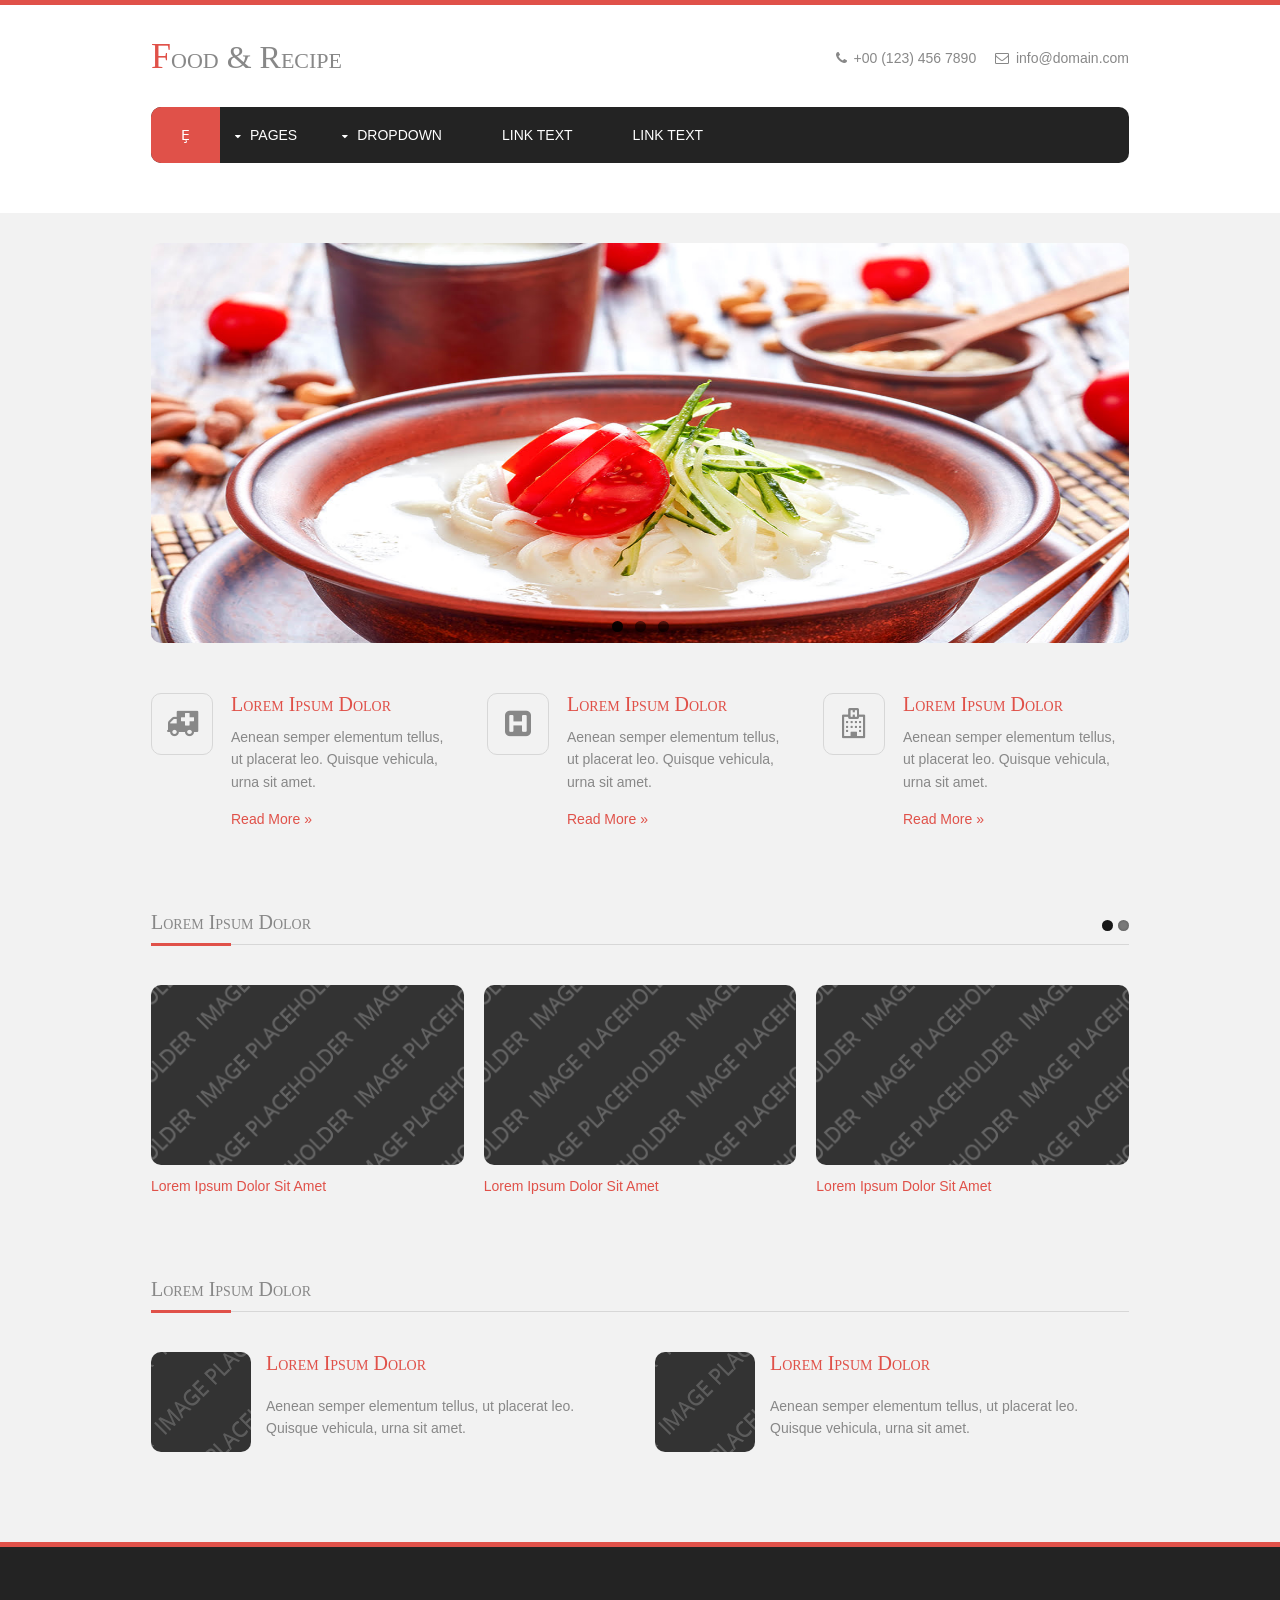
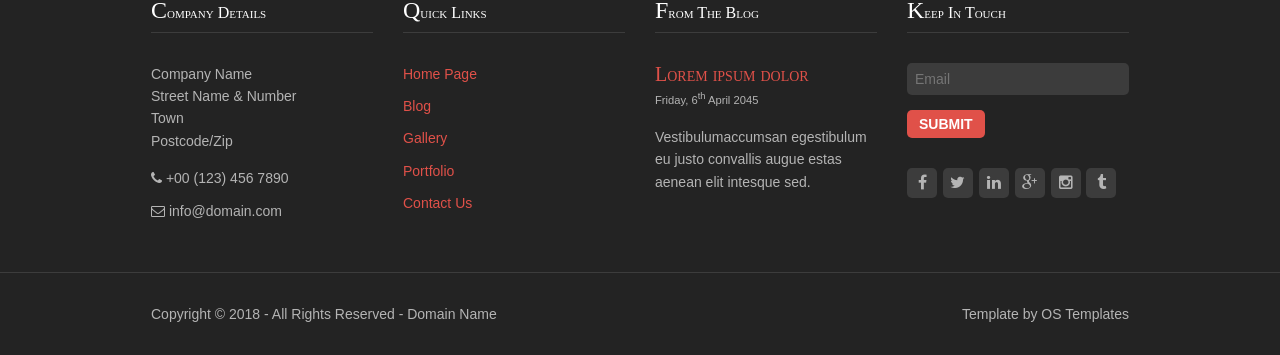
<file: JSPBasicProject_6/src/main/webapp/gravity/index.html>
<!DOCTYPE html>
<!--
Template Name: Gravity
Author: <a href="https://www.os-templates.com/">OS Templates</a>
Author URI: https://www.os-templates.com/
Licence: Free to use under our free template licence terms
Licence URI: https://www.os-templates.com/template-terms
-->
<html>
<head>
<title>Gravity</title>
<meta charset="utf-8">
<meta name="viewport" content="width=device-width, initial-scale=1.0, maximum-scale=1.0, user-scalable=no">
<link href="layout/styles/layout.css" rel="stylesheet" type="text/css" media="all">
</head>
<body id="top">
<!-- ################################################################################################ --> 
<!-- ################################################################################################ --> 
<!-- ################################################################################################ -->
<div class="wrapper row1">
  <header id="header" class="clear"> 
    <!-- ################################################################################################ -->
    <div id="logo" class="fl_left">
      <h1><a href="index.html">Food & Recipe</a></h1>
    </div>
    <div class="fl_right">
      <ul class="inline">
        <li><i class="fa fa-phone"></i> +00 (123) 456 7890</li>
        <li><i class="fa fa-envelope-o"></i> info@domain.com</li>
      </ul>
    </div>
    <!-- ################################################################################################ --> 
  </header>
</div>
<!-- ################################################################################################ --> 
<!-- ################################################################################################ --> 
<!-- ################################################################################################ -->
<div class="wrapper row2">
  <nav id="mainav" class="clear"> 
    <!-- ################################################################################################ -->
    <ul class="clear">
      <li class="active"><a href="index.html">Ȩ</a></li>
      <li><a class="drop" href="#">Pages</a>
        <ul>
          <li><a href="pages/gallery.html">Gallery</a></li>
          <li><a href="pages/full-width.html">Full Width</a></li>
          <li><a href="pages/sidebar-left.html">Sidebar Left</a></li>
          <li><a href="pages/sidebar-right.html">Sidebar Right</a></li>
          <li><a href="pages/basic-grid.html">Basic Grid</a></li>
        </ul>
      </li>
      <li><a class="drop" href="#">Dropdown</a>
        <ul>
          <li><a href="#">Level 2</a></li>
          <li><a class="drop" href="#">Level 2 + Drop</a>
            <ul>
              <li><a href="#">Level 3</a></li>
              <li><a href="#">Level 3</a></li>
            </ul>
          </li>
        </ul>
      </li>
      <li><a href="#">Link Text</a></li>
      <li><a href="#">Link Text</a></li>
    </ul>
    <!-- ################################################################################################ --> 
  </nav>
</div>
<!-- ################################################################################################ --> 
<!-- ################################################################################################ --> 
<!-- ################################################################################################ -->
<div class="wrapper row3">
  <div id="slider" class="clear"> 
    <!-- ################################################################################################ -->
    <div class="flexslider basicslider">
      <ul class="slides">
        <li><a href="#"><img class="radius-10" src="images/demo/slides/back1.jpg" style="width:978px;height:400px"></a></li>
        <li><a href="#"><img class="radius-10" src="images/demo/slides/back2.jpg" style="width:978px;height:400px"></a></li>
        <li><a href="#"><img class="radius-10" src="images/demo/slides/back3.jpg" style="width:978px;height:400px"></a></li>
      </ul>
    </div>
    <!-- ################################################################################################ --> 
  </div>
</div>
<!-- ################################################################################################ --> 
<!-- ################################################################################################ --> 
<!-- ################################################################################################ -->
<div class="wrapper row3">
  <main class="container clear"> 
    <!-- main body --> 
    <!-- ################################################################################################ -->
    <ul class="nospace group btmspace-80">
      <li class="one_third first">
        <article class="service"><i class="icon fa fa-ambulance"></i>
          <h6 class="heading"><a href="#">Lorem Ipsum Dolor</a></h6>
          <p>Aenean semper elementum tellus, ut placerat leo. Quisque vehicula, urna sit amet.</p>
          <footer><a href="#">Read More &raquo;</a></footer>
        </article>
      </li>
      <li class="one_third">
        <article class="service"><i class="icon fa fa-h-square"></i>
          <h6 class="heading"><a href="#">Lorem Ipsum Dolor</a></h6>
          <p>Aenean semper elementum tellus, ut placerat leo. Quisque vehicula, urna sit amet.</p>
          <footer><a href="#">Read More &raquo;</a></footer>
        </article>
      </li>
      <li class="one_third">
        <article class="service"><i class="icon fa fa-hospital-o"></i>
          <h6 class="heading"><a href="#">Lorem Ipsum Dolor</a></h6>
          <p>Aenean semper elementum tellus, ut placerat leo. Quisque vehicula, urna sit amet.</p>
          <footer><a href="#">Read More &raquo;</a></footer>
        </article>
      </li>
    </ul>
    <!-- ################################################################################################ -->
    <h2 class="sectiontitle">Lorem Ipsum Dolor</h2>
    <!-- ################################################################################################ -->
    <div class="flexslider carousel basiccarousel btmspace-80">
      <ul class="slides">
        <li>
          <figure><img class="radius-10 btmspace-10" src="images/demo/320x185.png" alt="">
            <figcaption><a href="#">Lorem Ipsum Dolor Sit Amet</a></figcaption>
          </figure>
        </li>
        <li>
          <figure><img class="radius-10 btmspace-10" src="images/demo/320x185.png" alt="">
            <figcaption><a href="#">Lorem Ipsum Dolor Sit Amet</a></figcaption>
          </figure>
        </li>
        <li>
          <figure><img class="radius-10 btmspace-10" src="images/demo/320x185.png" alt="">
            <figcaption><a href="#">Lorem Ipsum Dolor Sit Amet</a></figcaption>
          </figure>
        </li>
        <li>
          <figure><img class="radius-10 btmspace-10" src="images/demo/320x185.png" alt="">
            <figcaption><a href="#">Lorem Ipsum Dolor Sit Amet</a></figcaption>
          </figure>
        </li>
        <li>
          <figure><img class="radius-10 btmspace-10" src="images/demo/320x185.png" alt="">
            <figcaption><a href="#">Lorem Ipsum Dolor Sit Amet</a></figcaption>
          </figure>
        </li>
      </ul>
    </div>
    <!-- ################################################################################################ -->
    <h2 class="sectiontitle">Lorem Ipsum Dolor</h2>
    <!-- ################################################################################################ -->
    <ul class="nospace group">
      <li class="one_half first">
        <article><img class="imgl radius-10" src="images/demo/100x100.gif" alt="">
          <h6 class="heading"><a href="#">Lorem Ipsum Dolor</a></h6>
          <p>Aenean semper elementum tellus, ut placerat leo. Quisque vehicula, urna sit amet.</p>
        </article>
      </li>
      <li class="one_half">
        <article><img class="imgl radius-10" src="images/demo/100x100.gif" alt="">
          <h6 class="heading"><a href="#">Lorem Ipsum Dolor</a></h6>
          <p>Aenean semper elementum tellus, ut placerat leo. Quisque vehicula, urna sit amet.</p>
        </article>
      </li>
    </ul>
    <!-- ################################################################################################ --> 
    <!-- / main body -->
    <div class="clear"></div>
  </main>
</div>
<!-- ################################################################################################ --> 
<!-- ################################################################################################ --> 
<!-- ################################################################################################ -->
<div class="wrapper row4">
  <footer id="footer" class="clear"> 
    <!-- ################################################################################################ -->
    <div class="one_quarter first">
      <h6 class="title">Company Details</h6>
      <address class="btmspace-15">
      Company Name<br>
      Street Name &amp; Number<br>
      Town<br>
      Postcode/Zip
      </address>
      <ul class="nospace">
        <li class="btmspace-10"><span class="fa fa-phone"></span> +00 (123) 456 7890</li>
        <li><span class="fa fa-envelope-o"></span> info@domain.com</li>
      </ul>
    </div>
    <div class="one_quarter">
      <h6 class="title">Quick Links</h6>
      <ul class="nospace linklist">
        <li><a href="#">Home Page</a></li>
        <li><a href="#">Blog</a></li>
        <li><a href="#">Gallery</a></li>
        <li><a href="#">Portfolio</a></li>
        <li><a href="#">Contact Us</a></li>
      </ul>
    </div>
    <div class="one_quarter">
      <h6 class="title">From The Blog</h6>
      <article>
        <h2 class="nospace"><a href="#">Lorem ipsum dolor</a></h2>
        <time class="smallfont" datetime="2045-04-06">Friday, 6<sup>th</sup> April 2045</time>
        <p>Vestibulumaccumsan egestibulum eu justo convallis augue estas aenean elit intesque sed.</p>
      </article>
    </div>
    <div class="one_quarter">
      <h6 class="title">Keep In Touch</h6>
      <form class="btmspace-30" method="post" action="#">
        <fieldset>
          <legend>Newsletter:</legend>
          <input class="btmspace-15" type="text" value="" placeholder="Email">
          <button type="submit" value="submit">Submit</button>
        </fieldset>
      </form>
      <ul class="faico clear">
        <li><a class="faicon-facebook" href="#"><i class="fa fa-facebook"></i></a></li>
        <li><a class="faicon-twitter" href="#"><i class="fa fa-twitter"></i></a></li>
        <li><a class="faicon-linkedin" href="#"><i class="fa fa-linkedin"></i></a></li>
        <li><a class="faicon-google-plus" href="#"><i class="fa fa-google-plus"></i></a></li>
        <li><a class="faicon-instagram" href="#"><i class="fa fa-instagram"></i></a></li>
        <li><a class="faicon-tumblr" href="#"><i class="fa fa-tumblr"></i></a></li>
      </ul>
    </div>
    <!-- ################################################################################################ --> 
  </footer>
</div>
<!-- ################################################################################################ --> 
<!-- ################################################################################################ --> 
<!-- ################################################################################################ -->
<div class="wrapper row5">
  <div id="copyright" class="clear"> 
    <!-- ################################################################################################ -->
    <p class="fl_left">Copyright &copy; 2018 - All Rights Reserved - <a href="#">Domain Name</a></p>
    <p class="fl_right">Template by <a target="_blank" href="https://www.os-templates.com/" title="Free Website Templates">OS Templates</a></p>
    <!-- ################################################################################################ --> 
  </div>
</div>
<!-- ################################################################################################ --> 
<!-- ################################################################################################ --> 
<!-- ################################################################################################ --> 
<a id="backtotop" href="#top"><i class="fa fa-chevron-up"></i></a> 
<!-- JAVASCRIPTS --> 
<script src="layout/scripts/jquery.min.js"></script> 
<script src="layout/scripts/jquery.backtotop.js"></script> 
<script src="layout/scripts/jquery.mobilemenu.js"></script> 
<script src="layout/scripts/jquery.flexslider-min.js"></script>
</body>
</html>
</file>
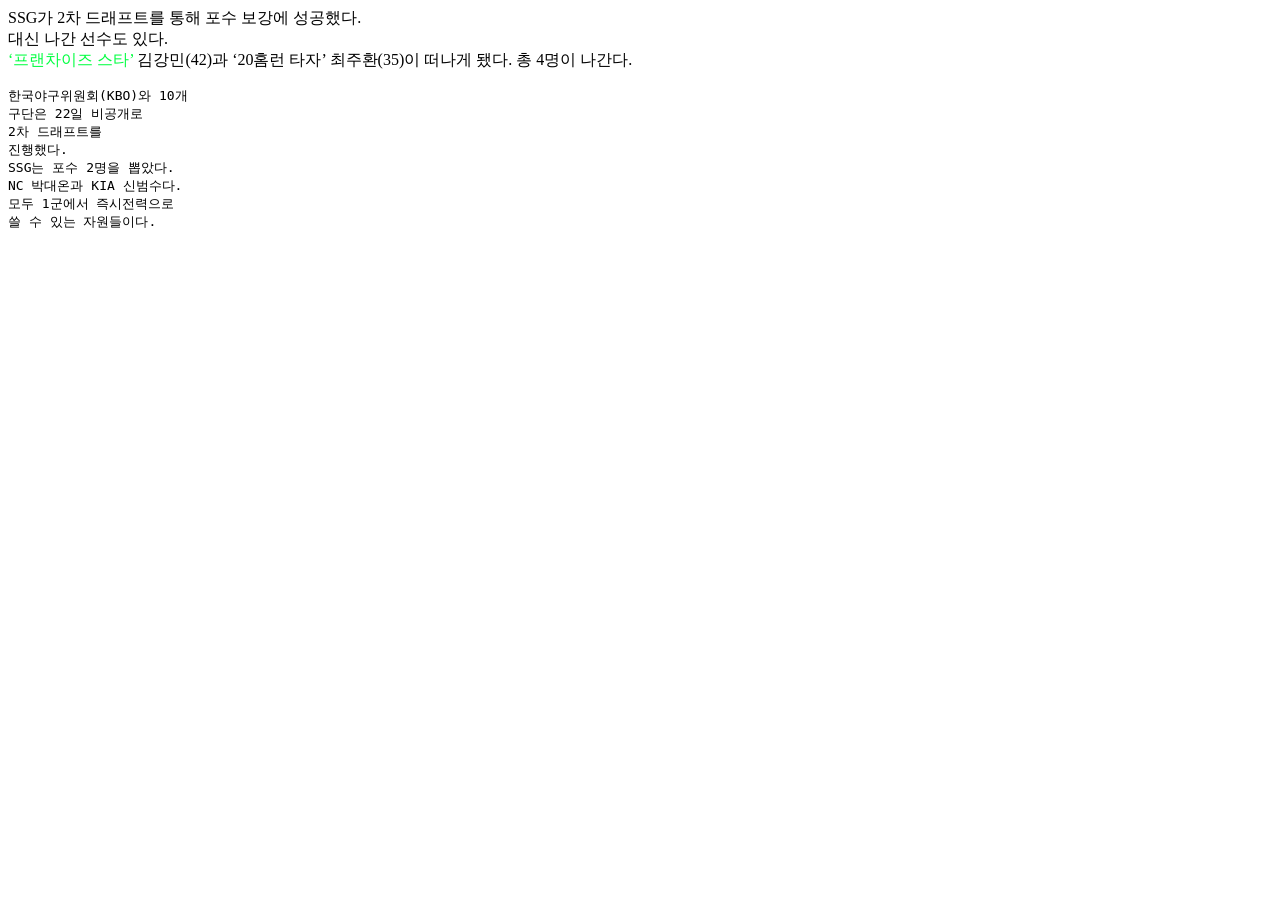
<file: HTMLProject_1/src/main/webapp/html/html_1.html>
<!--
	HTML 주석 => 브라우저에서 번역이 안되는 부분 
	~ML (Markup Language) => HTML , XML , WML, HDML VML...
	                        ===========
	HTML : 이미 태그가 만들어져 있다 (사용자 정의가 없다)
	       ===================== 표준화 
	XML : 만들어진 태그가 없다 (사용자 정의만 존재)
	      | MyBatis , Spring 
	HTML은 브라우저에서만 실행되는 언어 
	 => 동적 기능이 없다 , 정적 기능만 가지고 있다 
	    => 브라우저에 출력만 하는 역할 
	 *** 웹 프로그램 
	                        SQL문장 전송 
	 브라우저    =====  자바  ============ 데이터 저장장소(오라클)
	             결과값을 이용해서 HTML 실행결과 
	                  | JSP
	   | HTML전송 
	 
	 => HTML을 제작 
	    ==== 구성요소 
	    ML => 태그 , 속성 
	    태그 : <a> , <hr> , <div> ...
		  = 종류 
		    여는 태그 : <태그명>
		    닫는 태그 : </태그명>
		      => <태그명>출력물</태그명>
		    독립 태그(단독 태그)
		      => <태그명> <태그명/> => /는 생략이 가능 
		      => 제목 
		         <h1>영화</h1> => 태그명 , 역할 
	    속성 : <a href="">
			     ====
			  속성 => 구분자 (class , id , name)
			                            ===== 자바로 데이터 전송
			     class,id = 자바스크립트 , CSS 
			            | 중복 허용을 하지 않는다 => . 
			       | 중복이 허용 => #
			     속성 => 크기 (width,height)
			         => 모든 태그 => style
  ==> 웹동작 
      ===== 요청 / 응답 (네트워크)
      1. 요청 = (클라이언트) = 화면에 보여준다 
                           ============ 브라우저(Front-End)
      2. 응답 => 서버와 연결 => 서버에서 응답값을 전송 = 브라우저 
               ========== 주소창 
      3. 요청 => URL을 이용해서 전송 
         https://search.daum.net /search?w=tot&DA=YZR&t__nil_searchbox=btn&sug=&sugo=&sq=&o=&q=%EC%9E%90%EB%B0%94
         ======================= =================================================================================
           서버정보  |                   | URI => 서버로 데이터 전송시 => ?
                   =====================
                   
                        URL
                   login.jsp?id=aaa&pwd=1234
                   ========= ===============
                     받는 파일    데이터 전송 
                            ================ 생략이 가능(숨겨서 보내기)
                             노출 => GET , 숨겨서 전송 => POST
             에러 출력 
              404 : 파일이 없는 경우
              500 : Java에서 에러 
              400 : 요청값의 데이터형이 틀린 경우
                    정수 => 문자열 
                    list.jsp? page = 1 
              403 : 접근 거부 
              200 : 정상수행 => 출력화면  
              412 : 한글변환 UFT-8 
       =====================================
       HTML4 / HTML5 
              =======
       HTML4 = 태그명이 추상적으로 설정 단점 
          동영상 : <object> <embed>
       HTML5 = 시멘텍 태그 => 태그에 의미 (검색이 쉽다)
                  <video> <audio>
	 Chapter 2장 (51page)
	   => HTML5 
	   => 태그와 요소 
	      형식)
	          <태그명 속성="값">출력 내용</태그명>
	          ==== 이미 만들어져 있다 (태그=>15개 정도)
	          ==== HTML을 사용하면 디자인 투박하다 (CSS)
	          태그 => 자바(클래스)
	          속성 => 자바(멤버변수) , default 존재 
	          => HTML은 소문자로 사용한다 (권장) = 대소문자 구분은 없다
	   => 태그의 종류 
	      내용을 가지고 있는 태그 
	        => <태그명>내용</태그명>
	           <h1>제목</h1>
	           <p>단랃 나누기</p>
	      내용을 가질 수 없는 태그 
	           <태그명/> /는 생략이 가능 
	           <br> => \n  <input> <img>
	      =================================
	      구체적으로 
	      block : System.out.println() => 한줄 전체 차지 
	      inline : System.out.print() => 글자수만큼 차지
	  HTML의 형식 
	  1) <!DOCTYPE html> : 해당 버전의 HTML의 형식을 읽어 온다 
	      ========= dtd => 4버전 => loose.dtd
	               ===== 
	      
	      <!ELEMENT html (head,body)>
	      <!ELEMENT head (meta*,title,script,link*,style)>
	      * => 여러번 사용이 가능 (0번 이상)
	      + => 1번 이상  
	      | => 선택 tr (th|td)
	      ? => 사용할 수도 있고 사용하지 않을 수 있다 
	  2) HTML의 구조 
	     <html>
			<head>
				화면출력(X) , 설정내용 
				CSS / JavaScript => <script>
				= 외부파일 <link> => 공통 CSS
				= 내부파일 <style> => 한파일에서만 사용 
				= 인라인 <div style=""> : 태그 한개만 적용 
				브라우저 제목 
				<title> 
				한글 처리 , 화면 이동 
				<meta>
			</head>
			<body>
				화면 출력 위치 => 사용되는 태그 
				지원하는 태그 
				=> 텍스트 출력 
				   <h1>~<h6> : 제목 출력 
				   <b> <strong> : 강조 
				   <font> : 색상 , 크기 , 글꼴 
				=> 입력창
				   <input> => 한줄 
				   <textarea>
				   <select>
				=> 화면 분할 
				   <div> , <span>:쿽메뉴 
				=> 기타 
				   <br> , <hr> , <p> , <pre> 있는 그대로 (내용,상세보기)
					 \n   ====   단락 
				   *** 브라우저는 한줄 문자열 
				=> 이미지 출력 
				   <img src="이미지파일(URL,파일명)">
				=> 데이터를 한번에 모아서 서버전송 
				   <form> 
					   <input~>
					   <select>
					   
				   </form>
				       <textarea>
				=> 목록 출력 
				   <table>
				   <ul>,<ol>,<dl> => <dt><dd>
				=> 화면이동 
				   <a href="이동항 위치 지정">
		    </body>
	     </html>
	      
-->
<!DOCTYPE html>
<html>
<head>
<meta charset="UTF-8">
<title>Insert title here</title>
</head>
<body>
  <!--<input type="button" value="클릭"> 
  <input type="button" value="클릭"> 
  <input type="button" value="클릭"> 
  <h1>Hello</h1> 
  <h1>Hello</h1> 
  <h1>Hello</h1> -->
SSG가 2차 드래프트를 통해 포수 보강에 성공했다.<br>
대신 나간 선수도 있다. <br>
<span style="color:rgb(0, 255, 64)">‘프랜차이즈 스타’</span> 김강민(42)과 ‘20홈런 타자’ 최주환(35)이 떠나게 됐다. 총 4명이 나간다.
<p>

<pre>한국야구위원회(KBO)와 10개 
구단은 22일 비공개로 
2차 드래프트를 
진행했다. 
SSG는 포수 2명을 뽑았다.
NC 박대온과 KIA 신범수다. 
모두 1군에서 즉시전력으로 
쓸 수 있는 자원들이다.</pre>
</body>
</html>
</file>
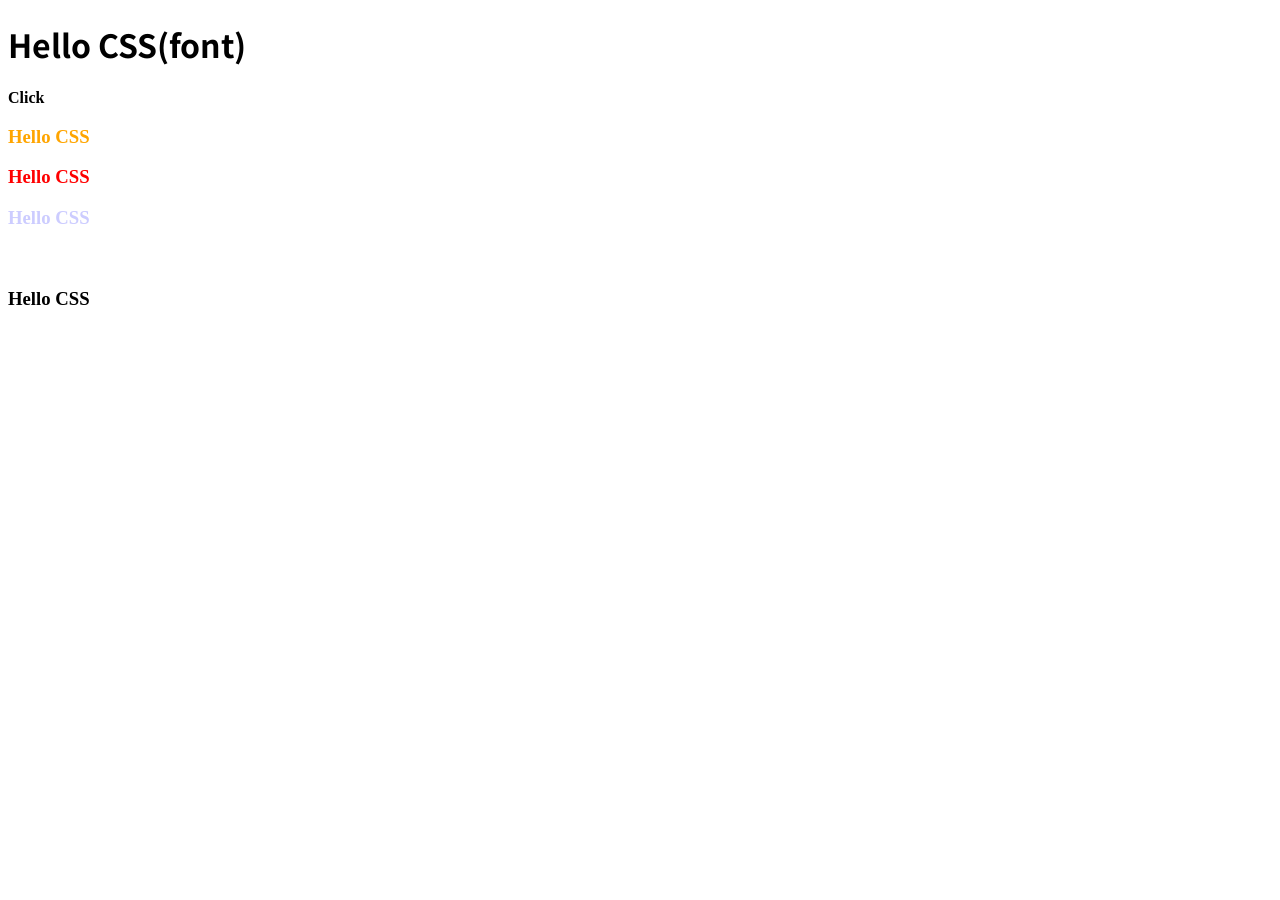
<file: HTMLProject_10/src/main/webapp/html/html_css181.html>
<!--
	page 181 글꼴 / 글자 크기 
	=> 글자 크기 : font-size=(px|em,pt)
	   글자 형태 : font-weight:bold,i...
	   글꼴 :  font-family:"맑은 고딕" 궁서체 바탕체...
	   => 기타 : 외부 font (구글)
	=> 색상 지정 
	   color:지정된 색상 => red , blue...
	   color:#FFF
	   color:rgb(255,255,255)
-->
<!DOCTYPE html>
<html>
<head>
<meta charset="UTF-8">
<title>Insert title here</title>
<link rel="preconnect" href="https://fonts.googleapis.com">
<link rel="preconnect" href="https://fonts.gstatic.com" crossorigin>
<link href="https://fonts.googleapis.com/css2?family=Noto+Sans+KR:wght@200;300;500;600;700;800&display=swap" rel="stylesheet">
<style type="text/css">
	h1{
		/*font-family: 궁서체 "맑은 고딕" 바탕체;
		font-weight: bold;
		font-style: italic;
		color:rgb(154,228,201);*/
		font-family: 'Noto Sans KR', sans-serif;
	}
	a{
		font-family: 궁서체;
		font-weight: bold;
		color: black;
		text-decoration: none;/* underline*/
	}
	a:hover{
		color: cyan;
		text-decoration: underline;
	}
	.a{
	   color:orange;	
	}
	.b{
		color:rgb(255,0,0)
	}
	.c{
		color:#CCCCFF;
	}
	.d{
		color:rgba(255,255,255,0.3)
	}
	.e{
		color:#000;
	}
</style>
</head>
<body>
  <h1>Hello CSS(font)</h1>
  <a href="#">Click</a>
  <h3 class="a">Hello CSS</h3>
  <h3 class="b">Hello CSS</h3>
  <h3 class="c">Hello CSS</h3>
  <h3 class="d">Hello CSS</h3>
  <h3 class="e">Hello CSS</h3>
  
  
</body>
</html>
</file>
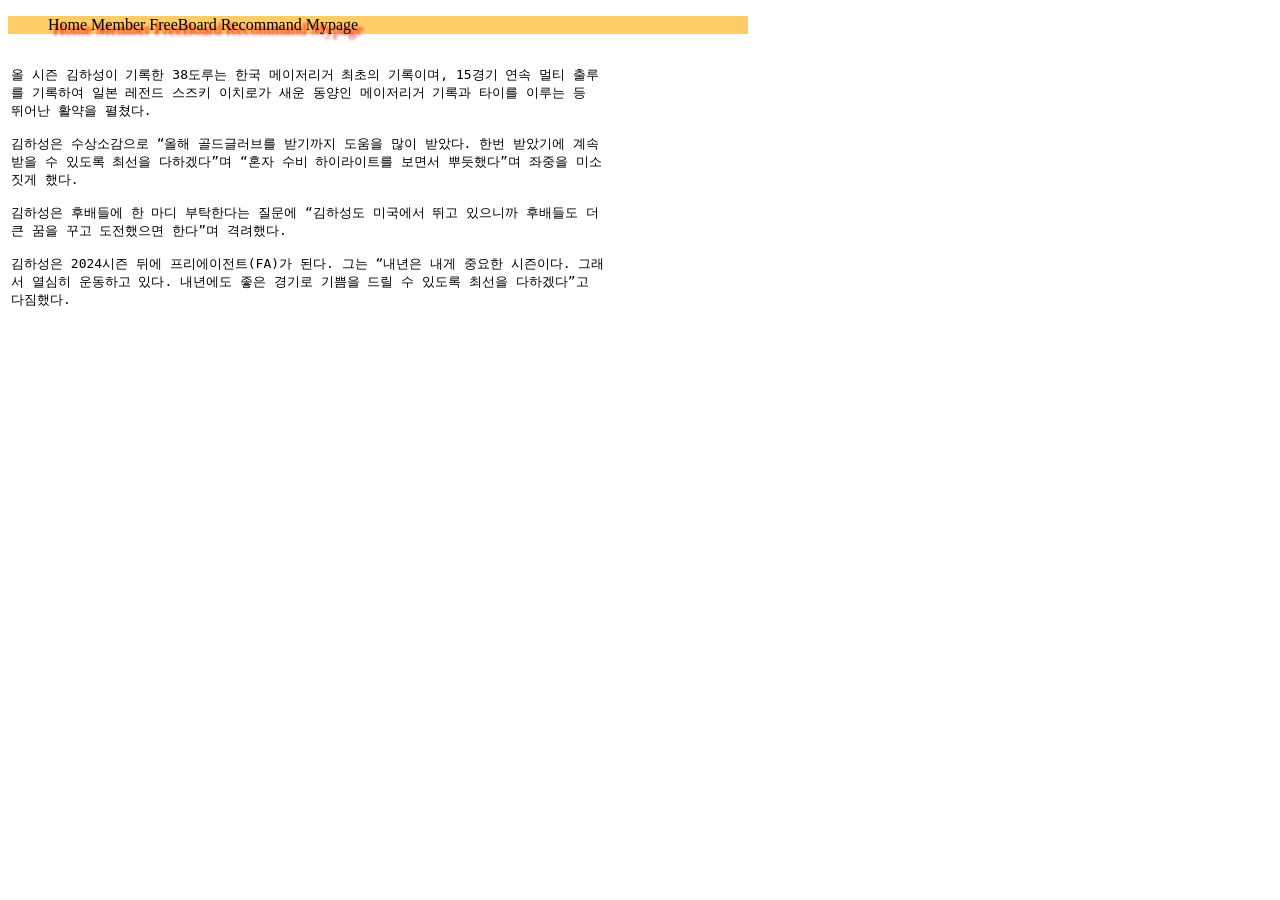
<file: HTMLProject_10/src/main/webapp/html/html_css183.html>
<!--
	  텍스트 관련 CSS
	  => font-size , font-family , font-weight 
	  => color 
	  ***1. text-decoration: none,underline , overline 
	     => 메뉴 , <a> 
	  2. text-transform : none , uppercase , lowercase 
	  3. text-shadow 
	  ***5. white-space 
	  6. letter-spacing 
	  7. word-spacing 
	  ***8. text-align : 정렬 => left/center/right
-->
<!DOCTYPE html>
<html>
<head>
<meta charset="UTF-8">
<title>Insert title here</title>
<style type="text/css">
	ul{
		width: 700px;
		background-color: #FC6;
		color: black;
	}
	li{
		width:auto;
		list-style: none;
		display: inline-block;
		/*text-transform: uppercase;*/
		/* 사용처 : 로고문자열 */
		
	}
	a{
		color:black;
		text-decoration: none;
		text-shadow: 5px 5px 3px #f00;
	}
	a:hover{
		color:white;
		text-decoration: overline;
	}
	table{
		width:600px;
	}
	pre{
		white-space: pre-wrap;/* 자동 줄바꿈*/
		/*letter-spacing: 1.2em; 자간*/
	}
</style>
</head>
<body>
  <ul>
	  <li><a href="#">Home</a></li>
	  <li><a href="#">Member</a></li>
	  <li><a href="#">FreeBoard</a></li>
	  <li><a href="#">Recommand</a></li>
	  <li><a href="#">Mypage</a></li>
  </ul>
  <table>
	  <tr>
		  <td><pre>올 시즌 김하성이 기록한 38도루는 한국 메이저리거 최초의 기록이며, 15경기 연속 멀티 출루를 기록하여 일본 레전드 스즈키 이치로가 새운 동양인 메이저리거 기록과 타이를 이루는 등 뛰어난 활약을 펼쳤다.

김하성은 수상소감으로 “올해 골드글러브를 받기까지 도움을 많이 받았다. 한번 받았기에 계속 받을 수 있도록 최선을 다하겠다”며 “혼자 수비 하이라이트를 보면서 뿌듯했다”며 좌중을 미소 짓게 했다.

김하성은 후배들에 한 마디 부탁한다는 질문에 “김하성도 미국에서 뛰고 있으니까 후배들도 더 큰 꿈을 꾸고 도전했으면 한다”며 격려했다.

김하성은 2024시즌 뒤에 프리에이전트(FA)가 된다. 그는 “내년은 내게 중요한 시즌이다. 그래서 열심히 운동하고 있다. 내년에도 좋은 경기로 기쁨을 드릴 수 있도록 최선을 다하겠다”고 다짐했다.</pre></td>
	  </tr>
  </table>
</body>
</html>
</file>
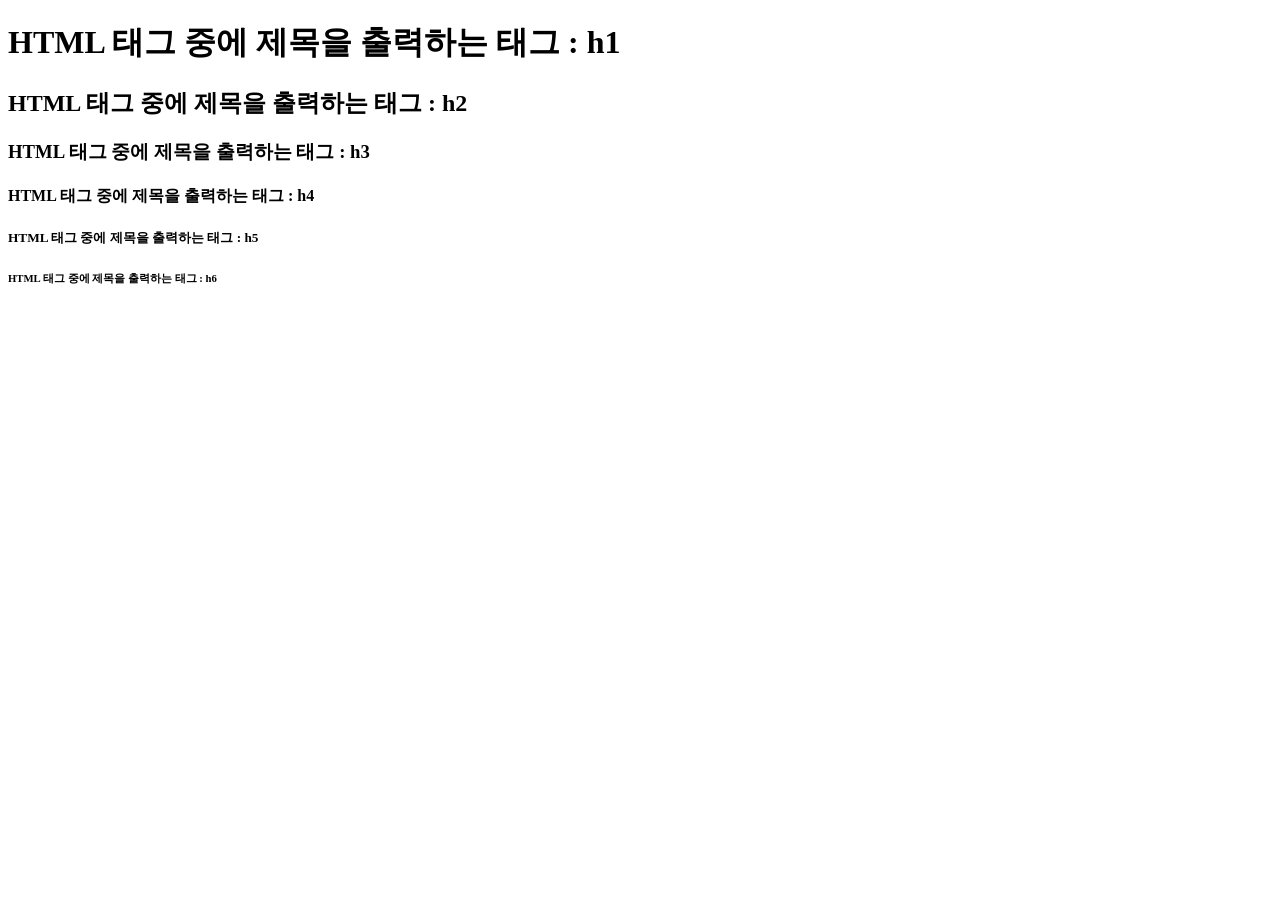
<file: HTMLProject_2/src/main/webapp/html/html_54.html>
<!--
   1. HTML의 구성 
   <!DOCTYPE html> => 웹문서의 시작 + html5 버전임을 알려줌
     => 웹문서의 시작을 알려준다 (문서유형:버전 => html5 버전을 서술하지 않는다)
     ML => 태그 <>
           태그의 종류
            = 여는 태그 <a>
          = 닫는 태그 </a>
          ==============> <태그>출력내용</태그>
          = 단독 태그
          ==============> <태그/> 출력물 없거나 기능만 수행
                          <img><input><br><hr>...
          속성 => <a href=""> <img src="">
                 == ==== 속성
                 태그
     => 브라우저는 ML만 인식 => 다른 언어(자바,C...) : 텍스트로 인식 
   <html> => 브라우저에 번역의 시작점 => 생략되면 전체를 <body>로 인식 
      <head>
         => 브라우저에서 웹문서 번역을 위한 정보를 입력 
            스타일 / 자바스크립트
         => 포함되는 태그 
         <title>브라우저 제목</title>
         <meta>한글사용</meta>
         <meta charset="UTF-8"> => 모바일 크기 결정
         <style> => 디자인 
         <script> => 동적
      </head>
      <body>
         => 실제 브라우저에서 출력하는 부분 : document
         ===========================
                타이틀바 
         ===========================
         
                document부분 => <body>에서 설정된 HTML 실행
               = 사용되는 태그 
         
         ===========================
                상태바
         ===========================
      </body>
   </html>
   2. 태그 유형 => HTML은 전체 태그를 지원 (사용자 정의 태그는 존재하지 않는다)
                                     => 표준화 => w3c => www
      HTML4 => 모든 브라우저에서 지원
      HTML5 => 일부 브라우저에서만 지원
      ===== 오페라 (MS는 제외:일부는 실행 안될 수 있다)
      
      1) 출력 데이터를 가지고 있다 
         <태그>출력물</태그>
         => 문자관련, 전송관련, 목록, 분할...
      2) 출력 데이터를 가지고 있지 않다 
         <태그 속성="">
         => 다음 줄에 출력, 라인선, 입력창, 이미지...
      ========================================
      1) 태그가 전체 한줄을 차지 => block
         System.out.println()
         div, h, 목록 ... br, p
      2) 태그가 입력된 데이터 만큼만 차지 => inline
         System.out.print()
         input, img, a...
      ========================================
       HTML 작성 요령 
       1. 태그나 속성은 소문자
       2. 태그의 관계 => 트리형태로 되어 있다
                      ======= DOM (document Object Medel)
          => 들여쓰기 
          => HTML은 인터프리터 => 한줄씩 번역 => 브라우저에 출력 
          => 문법을 검증하지 않는다
             ========= 에러가 없다 -> 다만 화면 출력이 이상하게 된다
      3. 여는 태그 / 닫는 태그를 반드시 확인 
      4. 소속관계 설정 
         <a><b></a></b> (X)
         <a><b></b></a> (O)
      5. 태그사용시 => 출력물 , 태그명 , 속성 
      ========================================
   => 글자 관련 태그 (68page)
      1) 제목 => bold체, block
         heading tag => <h1> ~ <h6> => h1이 가장 큰 글자
      2) 한줄문자열 => 다음 줄에 출력 요청 <br> => \n
      3) 단락 => <p>
      4) 구분선 => <hr>
      5) 굵은 글씨게 => b
      6) 이태릭 => i
      7) sub/sup => 위첨자, 아래첨자 
      8) mark : 형광색 
      9) font : 
   
   
-->
<!DOCTYPE html>
<html>
<head>
<meta charset="UTF-8">
<title>Insert title here</title>
</head>
<body>
   <!-- h태그 => 제목 태그 -->
   <h1>HTML 태그 중에 제목을 출력하는 태그 : h1</h1> <!-- 여는태그/닫는태그사용 -->
   <h2>HTML 태그 중에 제목을 출력하는 태그 : h2</h2>
   <h3>HTML 태그 중에 제목을 출력하는 태그 : h3</h3>
   <h4>HTML 태그 중에 제목을 출력하는 태그 : h4</h4>
   <h5>HTML 태그 중에 제목을 출력하는 태그 : h5</h5>
   <h6>HTML 태그 중에 제목을 출력하는 태그 : h6</h6>
</body>
</html>
</file>
<file: JSPBasicProject_6/src/main/webapp/gravity/layout/styles/layout.css>
@charset "utf-8";
/*
Template Name: Gravity
Author: <a href="https://www.os-templates.com/">OS Templates</a>
Author URI: https://www.os-templates.com/
Licence: Free to use under our free template licence terms
Licence URI: https://www.os-templates.com/template-terms
File: Layout CSS
*/

@import url("fontawesome-4.2.0.min.css");
@import url("custom.flexslider.css");
@import url("framework.css");

/* Rows
--------------------------------------------------------------------------------------------------------------- */
.row1{border-top:5px solid;}
.row2{padding-bottom:50px;}
.row3, .row3 a{}
.row4{border-top:5px solid;}
.row5{border-top:1px solid;}


/* Header
--------------------------------------------------------------------------------------------------------------- */
#header{padding:30px 0;}
#header *{margin:0; padding:0; list-style:none;}

#header #logo{}
#header #logo h1{font-size:32px; font-variant:small-caps;}
#header #logo h1::first-letter{font-size:36px;}

#header ul{margin-top:12px;}
#header ul li{margin-right:15px;}
#header ul li:last-child{margin-right:0;}
#header ul li i{margin-right:3px;}


/* Header
--------------------------------------------------------------------------------------------------------------- */
#slider{padding:30px 0 0 0;}


/* Content Area
--------------------------------------------------------------------------------------------------------------- */
.container{padding:50px 0 80px;}

/* Content */
.container .content{}

.sectiontitle{display:block; position:relative; margin:0 0 40px 0; padding:0 0 10px 0; border-bottom:1px solid;}
.sectiontitle::after{display:block; position:absolute; bottom:-2px; left:0; width:80px; height:3px; content:"";}

.service{display:block; position:relative; width:100%; min-height:90px; margin:0; padding:0 0 0 80px; box-sizing:border-box;}
.service *{margin:0; padding:0;}
.service .icon{display:block; position:absolute; top:0; left:0; width:60px; height:60px; line-height:60px; border:1px solid; border-radius:10px; background-clip:padding-box; text-align:center; font-size:30px;}
.service .heading{margin-bottom:10px;}
.service footer{margin-top:15px;}

/* Comments */
#comments ul{margin:0 0 40px 0; padding:0; list-style:none;}
#comments li{margin:0 0 10px 0; padding:15px;}
#comments .avatar{float:right; margin:0 0 10px 10px; padding:3px; border:1px solid;}
#comments address{font-weight:bold;}
#comments time{font-size:smaller;}
#comments .comcont{display:block; margin:0; padding:0;}
#comments .comcont p{margin:10px 5px 10px 0; padding:0;}

#comments form{display:block; width:100%;}
#comments input, #comments textarea{width:100%; padding:10px; border:1px solid;}
#comments textarea{overflow:auto;}
#comments div{margin-bottom:15px;}
#comments input[type="submit"], #comments input[type="reset"]{display:inline-block; width:auto; min-width:150px; margin:0; padding:8px 5px; cursor:pointer;}

/* Sidebar */
.container .sidebar{}

.sidebar .sdb_holder{margin-bottom:50px;}
.sidebar .sdb_holder:last-child{margin-bottom:0;}


/* Footer
--------------------------------------------------------------------------------------------------------------- */
#footer{padding:50px 0;}

#footer .shout{margin:0 0 80px 0; padding:0;}
#footer .shout .shout-content{border-radius:0 0 5px 5px;}

#footer .title{margin:0 0 30px 0; padding:0 0 8px 0; border-bottom:1px solid; font-size:16px; font-variant:small-caps;}
#footer .title::first-letter{font-size:24px;}

#footer .linklist li{margin-bottom:10px;}
#footer .linklist li:last-child{margin-bottom:0;}

#footer .smallfont{font-size:.8em; margin:0;}

#footer input, #footer button{border:none; border-radius:5px;}
#footer input{display:block; width:100%; padding:8px;}
#footer button{padding:6px 12px; font-weight:bold; text-transform:uppercase; cursor:pointer;}


/* Copyright
--------------------------------------------------------------------------------------------------------------- */
#copyright{padding:30px 0;}
#copyright *{margin:0; padding:0;}


/* Back to Top
---------------------------------------------------------------------------------------------------------------*/
#backtotop{z-index:999; display:inline-block; position:fixed; visibility:hidden; bottom:20px; right:20px; width:36px; height:36px; line-height:36px; border-radius:5px; font-size:16px; text-align:center; opacity:.2;}
#backtotop i{display:block; width:100%; height:100%; line-height:inherit;}
#backtotop.visible{visibility:visible; opacity:.5;}
#backtotop:hover{opacity:1;}


/* Transition Fade
--------------------------------------------------------------------------------------------------------------- */
.faico a, .icon, #mainav *, #backtotop{transition:all .3s ease-in-out;}


/* ------------------------------------------------------------------------------------------------------------ */
/* ------------------------------------------------------------------------------------------------------------ */
/* ------------------------------------------------------------------------------------------------------------ */
/* ------------------------------------------------------------------------------------------------------------ */
/* ------------------------------------------------------------------------------------------------------------ */


/* Navigation
--------------------------------------------------------------------------------------------------------------- */
nav ul, nav ol{margin:0; padding:0; list-style:none;}

#mainav .drop::after, #mainav li li .drop::after, #breadcrumb li a::after, .sidebar nav a::after{position:absolute; font-family:"FontAwesome"; font-size:10px; line-height:10px;}

/* Top Navigation */
#mainav{border-radius:10px; line-height:normal;}
#mainav ul:first-child > li:first-child a{border-radius:10px 0 0 10px;}
#mainav ul{}
#mainav ul ul{z-index:9999; position:absolute; width:180px;}
#mainav ul ul ul{left:100%; top:0;}
#mainav li{display:inline-block; float:left; position:relative; margin:0; padding:0; text-transform:uppercase;}
#mainav li:last-child{margin-right:0;}
#mainav li li{width:100%; margin:0; text-transform:none;}
#mainav li a{display:block; padding:20px 30px;}
#mainav li li a{border:solid; border-width:0 0 1px 0;}
#mainav .drop{}
#mainav li li a, #mainav li li .drop{display:block; margin:0; padding:10px 15px;}
#mainav .drop::after, #mainav li li .drop::after{content:"\f0d7";}
#mainav .drop::after{top:25px; left:15px;}
#mainav li li .drop::after{top:15px; left:5px;}
/*#mainav ul ul{display:none;}
#mainav ul li:hover > ul{display:block;}*/
#mainav ul ul{visibility:hidden; opacity:0;}
#mainav ul li:hover > ul{visibility:visible; opacity:1;}

#mainav form{display:none; margin:0; padding:0;}
#mainav form select, #mainav form select option{display:block; cursor:pointer; outline:none;}
#mainav form select{width:100%; padding:5px; border:1px solid;}
#mainav form select option{margin:5px; padding:0; border:none;}

/* Breadcrumb */
#breadcrumb{padding:30px 0; border-bottom:1px solid;}
#breadcrumb ul{margin:0; padding:0; list-style:none; text-align:right;}
#breadcrumb li{display:inline-block; margin:0 6px 0 0; padding:0;}
#breadcrumb li a{display:block; position:relative; margin:0; padding:0 12px 0 0; font-size:12px;}
#breadcrumb li a::after{top:5px; right:0; content:"\f101";}
#breadcrumb li:last-child a{margin:0; padding:0;}
#breadcrumb li:last-child a::after{display:none;}

/* Sidebar Navigation */
.sidebar nav{display:block; width:100%;}
.sidebar nav li{margin:0 0 3px 0; padding:0;}
.sidebar nav a{display:block; position:relative; margin:0; padding:5px 10px 5px 15px; text-decoration:none; border:solid; border-width:0 0 1px 0;}
.sidebar nav a::after{top:9px; left:5px; content:"\f101";}
.sidebar nav ul ul a{padding-left:35px;}
.sidebar nav ul ul a::after{left:25px;}
.sidebar nav ul ul ul a{padding-left:55px;}
.sidebar nav ul ul ul a::after{left:45px;}

/* Pagination */
.pagination{display:block; width:100%; text-align:center; clear:both;}
.pagination li{display:inline-block; margin:0 2px 0 0;}
.pagination li:last-child{margin-right:0;}
.pagination a, .pagination strong{display:block; padding:8px 11px; border:1px solid; font-weight:normal;}


/* Tables
--------------------------------------------------------------------------------------------------------------- */
table, th, td{border:1px solid; border-collapse:collapse; vertical-align:top; box-sizing:border-box;}
table, th{table-layout:auto;}
table{width:100%; margin-bottom:15px;}
th, td{padding:5px 8px;}
td{border-width:0 1px;}


/* Gallery
--------------------------------------------------------------------------------------------------------------- */
#gallery{display:block; width:100%; margin-bottom:50px;}
#gallery figure figcaption{display:block; width:100%; clear:both;}
#gallery li{margin-bottom:30px;}


/* Font Awesome Social Icons
--------------------------------------------------------------------------------------------------------------- */
.faico{margin:0; padding:0; list-style:none;}
.faico li{display:inline-block; margin:0 2px 0 0; padding:0; line-height:normal;}
.faico li:last-child{margin-right:0;}
.faico a{display:inline-block; width:30px; height:30px; line-height:30px; border-radius:5px; font-size:16px; text-align:center;}

.faico a{color:inherit; background-color:#3C3C3C;}
.faico a:hover{color:#FFFFFF;}

.faicon-facebook:hover{background-color:#3B5998;}
.faicon-google-plus:hover{background-color:#DB4A39;}
.faicon-instagram:hover{background-color:#3F729B;}
.faicon-linkedin:hover{background-color:#0E76A8;}
.faicon-tumblr:hover{background-color:#34526F;}
.faicon-twitter:hover{background-color:#00ACEE;}


/* ------------------------------------------------------------------------------------------------------------ */
/* ------------------------------------------------------------------------------------------------------------ */
/* ------------------------------------------------------------------------------------------------------------ */
/* ------------------------------------------------------------------------------------------------------------ */
/* ------------------------------------------------------------------------------------------------------------ */


/* Colours
--------------------------------------------------------------------------------------------------------------- */
body{color:#B4B4B4; background-color:#232323;}

a{color:#E05149;}

hr, .borderedbox{border-color:#D7D7D7;}

label span{color:#FF0000; background-color:inherit;}


/* Rows */
.row1, .row1 a{color:#888888; background-color:#FFFFFF;}
.row1{border-color:#E05149;}
.row2{color:#888888; background-color:#FFFFFF;}
.row3{color:#888888; background-color:#F2F2F2;}
.row4{color:#B4B4B4; background-color:#232323; border-color:#E05149;}
.row5, .row5 a{color:#B4B4B4; background-color:#232323;}
.row5{border-color:#3C3C3C;}


/* Header */
#header #logo h1::first-letter{color:#E05149;}


/* Content Area */
.sectiontitle{border-color:#D7D7D7;}
.sectiontitle::after{background-color:#E05149;}

.service .icon{border-color:#D7D7D7;}
.service:hover .icon{color:#FFFFFF; background-color:#E05149; border-color:#E05149;}


/* Footer */
#footer .shout .shout-content, #footer .shout .shout-content:hover{color:inherit; background-color:#3C3C3C;}
#footer .title{color:#FFFFFF; border-color:#3C3C3C;}
#footer input{color:#FFFFFF; background-color:#3C3C3C;}
#footer button{color:#FFFFFF; background-color:#E05149;}


/*Back to Top*/
#backtotop{color:#FFFFFF; background-color:#E05149;}


/* Navigation */
#mainav{color:#FFFFFF; background-color:#232323;}
#mainav li a{color:inherit;}
#mainav .active a, #mainav a:hover, #mainav li:hover > a{color:inherit; background-color:#E05149;}
#mainav li li a, #mainav .active li a{color:#FFFFFF; background-color:rgba(0,0,0,.6); border-color:rgba(0,0,0,.6);}
#mainav li li:hover > a, #mainav .active .active > a{color:#FFFFFF; background-color:#E05149;}

#mainav form{padding:15px;}
#mainav form select{color:inherit; background-color:inherit; border-color:#3C3C3C;}

#breadcrumb{border-color:#D7D7D7;}
#breadcrumb a{color:#888888; background-color:inherit;}
#breadcrumb li:last-child a{color:#E05149;}

.container .sidebar nav a{color:inherit; border-color:#D7D7D7;}
.container .sidebar nav a:hover{color:#E05149;}

.pagination a, .pagination strong{border-color:#D7D7D7;}
.pagination .current{color:#FFFFFF; background-color:#000000;}


/* Tables + Comments */
table, th, td, #comments .avatar, #comments input, #comments textarea{border-color:#D7D7D7;}
th{color:#FFFFFF; background-color:#373737;}
tr, #comments li, #comments input[type="submit"], #comments input[type="reset"]{color:inherit; background-color:#FBFBFB;}
tr:nth-child(even), #comments li:nth-child(even){color:inherit; background-color:#F7F7F7;}
table a, #comments a{background-color:inherit;}


/* ------------------------------------------------------------------------------------------------------------ */
/* ------------------------------------------------------------------------------------------------------------ */
/* ------------------------------------------------------------------------------------------------------------ */
/* ------------------------------------------------------------------------------------------------------------ */
/* ------------------------------------------------------------------------------------------------------------ */


/* Media Queries
--------------------------------------------------------------------------------------------------------------- */
@-ms-viewport{width:device-width;}


/* Smartphone + Tablet
--------------------------------------------------------------------------------------------------------------- */
@media screen and (min-width:180px) and (max-width:750px) {
	.imgl, .imgr{display:inline-block; float:none; margin:0 0 10px 0;}
	.fl_left, .fl_right{display:block; float:none;}
	.one_half, .one_third, .two_third, .one_quarter, .two_quarter, .three_quarter{display:block; float:none; width:auto; margin:0 0 30px 0; padding:0;}
}

@media screen and (min-width:180px) and (max-width:900px) {
	#header, #mainav, #breadcrumb, #slider, .container, #footer, #copyright{max-width:95%;}

	#header{text-align:center;}
	#header ul li{display:block; margin:0;}

	#mainav{}
	#mainav ul{display:none;}
	#mainav form{display:block;}

	#breadcrumb{}

	.container{padding:50px 0 20px;}
	#comments input[type="reset"]{margin-top:10px;}
	.pagination li{display:inline-block; margin:0 5px 5px 0;}

	#footer{padding:50px 0 20px 0;}

	#copyright{padding:15px 0;}
	#copyright p:first-of-type{margin-bottom:10px;}
}


/* Max Wrapper Width - Laptop, Desktop etc.
--------------------------------------------------------------------------------------------------------------- */
@media screen and (min-width:978px) {
	#header, #mainav, #breadcrumb, #slider, .container, #footer, #copyright{max-width:978px;}
}


/* Other
--------------------------------------------------------------------------------------------------------------- */
@media screen and (max-width:650px) {
	.scrollable{display:block; width:100%; margin:0 0 30px 0; padding:0 0 15px 0; overflow:auto; overflow-x:scroll;}
	.scrollable table{margin:0; padding:0; white-space:nowrap;}
	
	.flexslider.carousel .flex-control-nav.flex-control-paging{top:-25px;}
}
</file>
